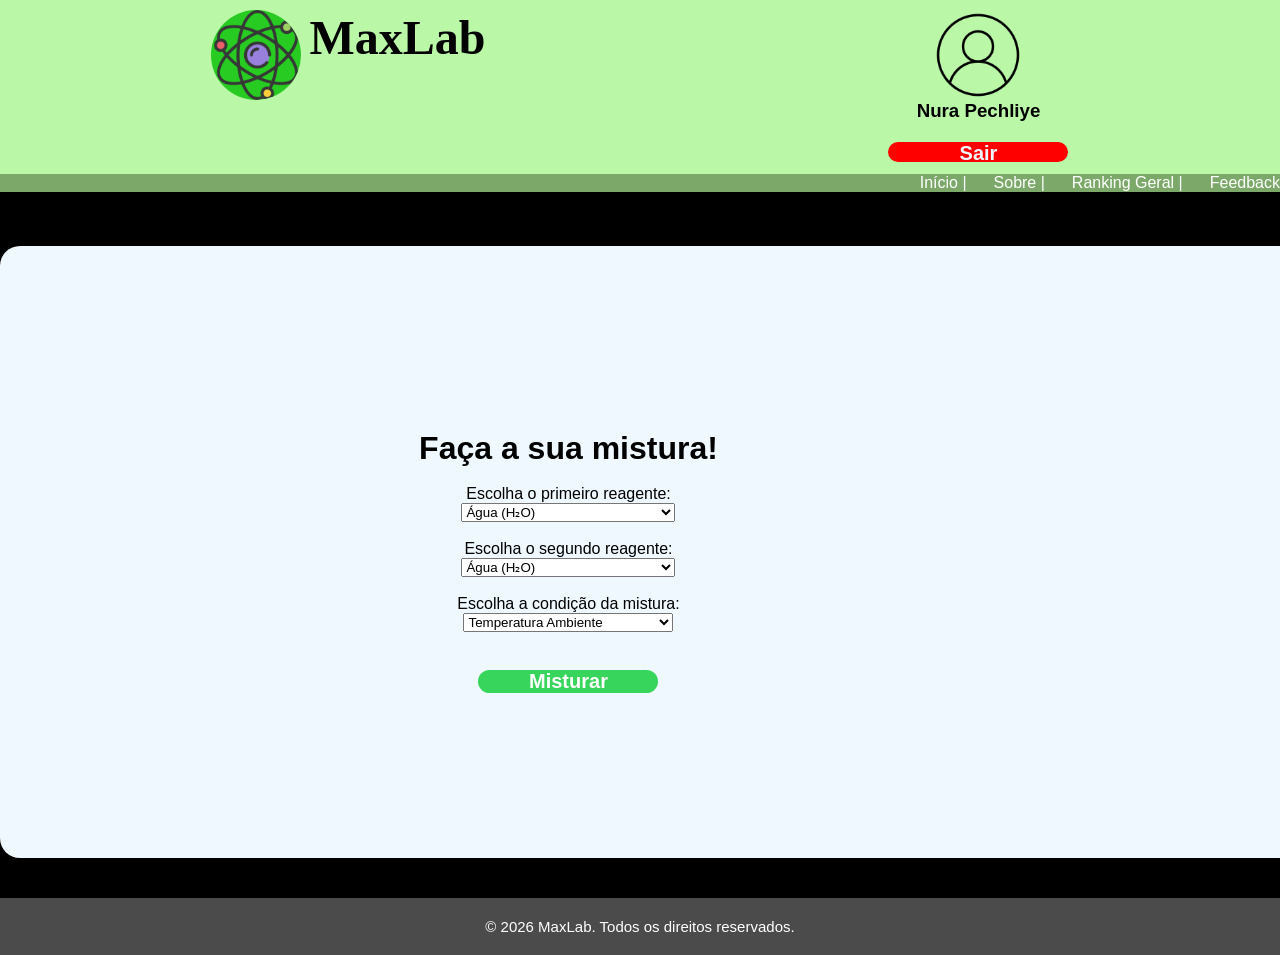
<file: index.html>
<!DOCTYPE html>
<html lang="en">

<head>
    <meta charset="UTF-8">
    <meta name="viewport" content="width=device-width, initial-scale=1.0">
    <title>Página Inicial</title>
    <link rel="stylesheet" href="style.css">
     <script src="lab.js"></script>
     <script src="misturas.js"></script>
     <script src="sw.js"></script>
     <link rel="manifest" href="manifest.json">
</head>

<body>

    <header>

        <div class="logo">
            <img class="icon" src="bioquimica.png">
            <h1 class="logonome">MaxLab</h1>
        </div>

        <div class="perfil">
            <img src="perfil provi.png" class="fotoperfil" alt="" srcset="">
            <h3>Nura Pechliye</h3>

            <div class="sair">
                <button class="sairbot" src="login.html">Sair</button>
            </div>
        </div>



    </header>

    <nav>
        <a href="index.html">Início | </a>
        <a href="sobre.html">Sobre | </a>
        <a href="ranking.html">Ranking Geral | </a>
        <a href="feedback.html">Feedback</a>
    </nav>

    <br><br><br>

    <center>
        <div class="conteudo">

            <main class="quadro" id="fazer">

                <form action="misturar.php" method="POST">
                    <br>
                    <h1>Faça a sua mistura!</h1> <br>


                    <label for="">Escolha o primeiro reagente:</label>
                    <br>
                    <select class="obj1" name="reagente1">
                        <option value="H2O"> Água (H₂O)</option>
                        <option value="CH3COOH"> Vinagre (CH₃COOH)</option>
                        <option value="NaHCO3"> Bicarbonato de Sódio (NaHCO₃)</option>
                        <option value="NaCl"> Sal (NaCl)</option>
                        <option value="C12H22O11"> Açúcar (C₁₂H₂₂O₁₁)</option>
                        <option value="HCl"> Ácido Clorídrico (HCl)</option>
                        <option value="NaOH"> Hidróxido de Sódio (NaOH)</option>
                        <option value="CuSO4"> Sulfato de Cobre (CuSO₄)</option>
                        <option value="AgNO3"> Nitrato de Prata (AgNO₃)</option>
                        <option value="C2H5OH"> Etanol (C₂H₅OH)</option>
                    </select>
                    <br>
                    <div class="obj2"></div>
                    <br>
                    <label for="">Escolha o segundo reagente:</label>
                    <br>
                    <select class="obj3" name="reagente2">
                        <option value="H2O"> Água (H₂O)</option>
                        <option value="CH3COOH"> Vinagre (CH₃COOH)</option>
                        <option value="NaHCO3"> Bicarbonato de Sódio (NaHCO₃)</option>
                        <option value="NaCl"> Sal (NaCl)</option>
                        <option value="C12H22O11"> Açúcar (C₁₂H₂₂O₁₁)</option>
                        <option value="HCl"> Ácido Clorídrico (HCl)</option>
                        <option value="NaOH"> Hidróxido de Sódio (NaOH)</option>
                        <option value="CuSO4"> Sulfato de Cobre (CuSO₄)</option>
                        <option value="AgNO3"> Nitrato de Prata (AgNO₃)</option>
                        <option value="C2H5OH"> Etanol (C₂H₅OH)</option>
                    </select>

                    <br><br>
                    <label for="">Escolha a condição da mistura:</label>
                    <br>
                    <select class="obj4" name="condicao">
                        <option value="ambiente">Temperatura Ambiente</option>
                        <option value="quente">Alta Temperatura (Aquecer)</option>
                        <option value="frio">Baixa Temperatura (Resfriar)</option>
                        <option value="agitar">Agitar / Misturar Vigorosamente</option>
                        <option value="repouso">Repouso (sem agitar)</option>
                    </select>

                    <br><br> <button type="submit">Misturar</button>
                </form>

                <div id="resultado" class="result" style="display:none;">
                    <br><br><br><br>
                    <h2>Resultado:</h2>
                    <p id="textoResultado"></p>

                    <button onclick="voltar()">Voltar</button>
                </div>

            </main>

            <aside>

                <ul>
                    <li>Histórico</li>
                    <li>Histórico</li>
                    <li>Histórico</li>
                    <li>Histórico</li>
                    <li>Histórico</li>
                    <li>Histórico</li>
                    <li>Histórico</li>
                </ul>

            </aside>

        </div>
    </center>


    <footer>
        <p>&copy; 2026 MaxLab. Todos os direitos reservados.</p>
    </footer>

</body>

</html>
</file>
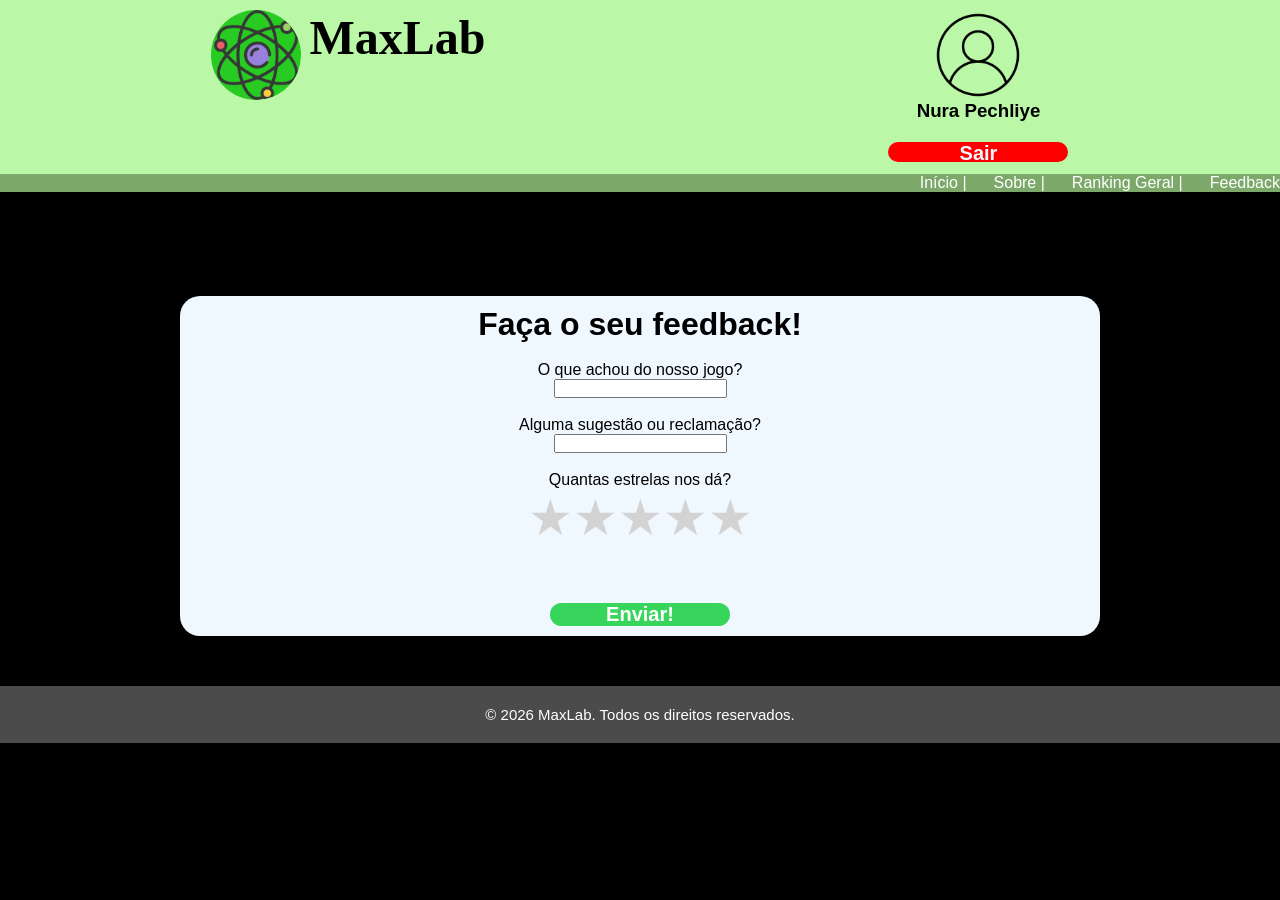
<file: feedback.html>
<!DOCTYPE html>
<html lang="en">

<head>
    <meta charset="UTF-8">
    <meta name="viewport" content="width=device-width, initial-scale=1.0">
    <title>Página Inicial</title>
    <link rel="stylesheet" href="feedback.css">
    <script src="sw.js"></script>
    <link rel="manifest" href="manifest.json">
</head>

<body>

    <header>

        <div class="logo">
            <img class="icon" src="bioquimica.png">
            <h1 class="logonome">MaxLab</h1>
        </div>

        <div class="perfil">
            <img src="perfil provi.png" class="fotoperfil" alt="" srcset="">
            <h3>Nura Pechliye</h3>

            <div class="sair">
                <button class="sairbot" src="login.html">Sair</button>
            </div>
        </div>


    </header>

    <nav>
        <a href="index.html">Início | </a>
        <a href="sobre.html">Sobre | </a>
        <a href="ranking.html">Ranking Geral | </a>
        <a href="feedback.html">Feedback</a>
    </nav>

    <br><br><br>


    <div class="conteudo">
        <center>
        <h1>Faça o seu feedback!</h1> <br>

        <form action="feedback.php" method="post">

            <label for="">O que achou do nosso jogo?</label> <br>
            <input type="text" name="" id=""><br><br>

            <label for="">Alguma sugestão ou reclamação?</label><br>
            <input type="text" name="" id=""><br><br>

            <label for="">Quantas estrelas nos dá?</label><br>
            <div class="estrelas">
                <input type="radio" id="estrela5" name="nota" value="5">
                <label for="estrela5">★</label>

                <input type="radio" id="estrela4" name="nota" value="4">
                <label for="estrela4">★</label>

                <input type="radio" id="estrela3" name="nota" value="3">
                <label for="estrela3">★</label>

                <input type="radio" id="estrela2" name="nota" value="2">
                <label for="estrela2">★</label>

                <input type="radio" id="estrela1" name="nota" value="1">
                <label for="estrela1">★</label>
            </div><br><br>

            <button type="submit">Enviar!</button>

        </form>

    </center>
    </div>



    <footer>
        <p>&copy; 2026 MaxLab. Todos os direitos reservados.</p>
    </footer>

</body>

</html>
</file>
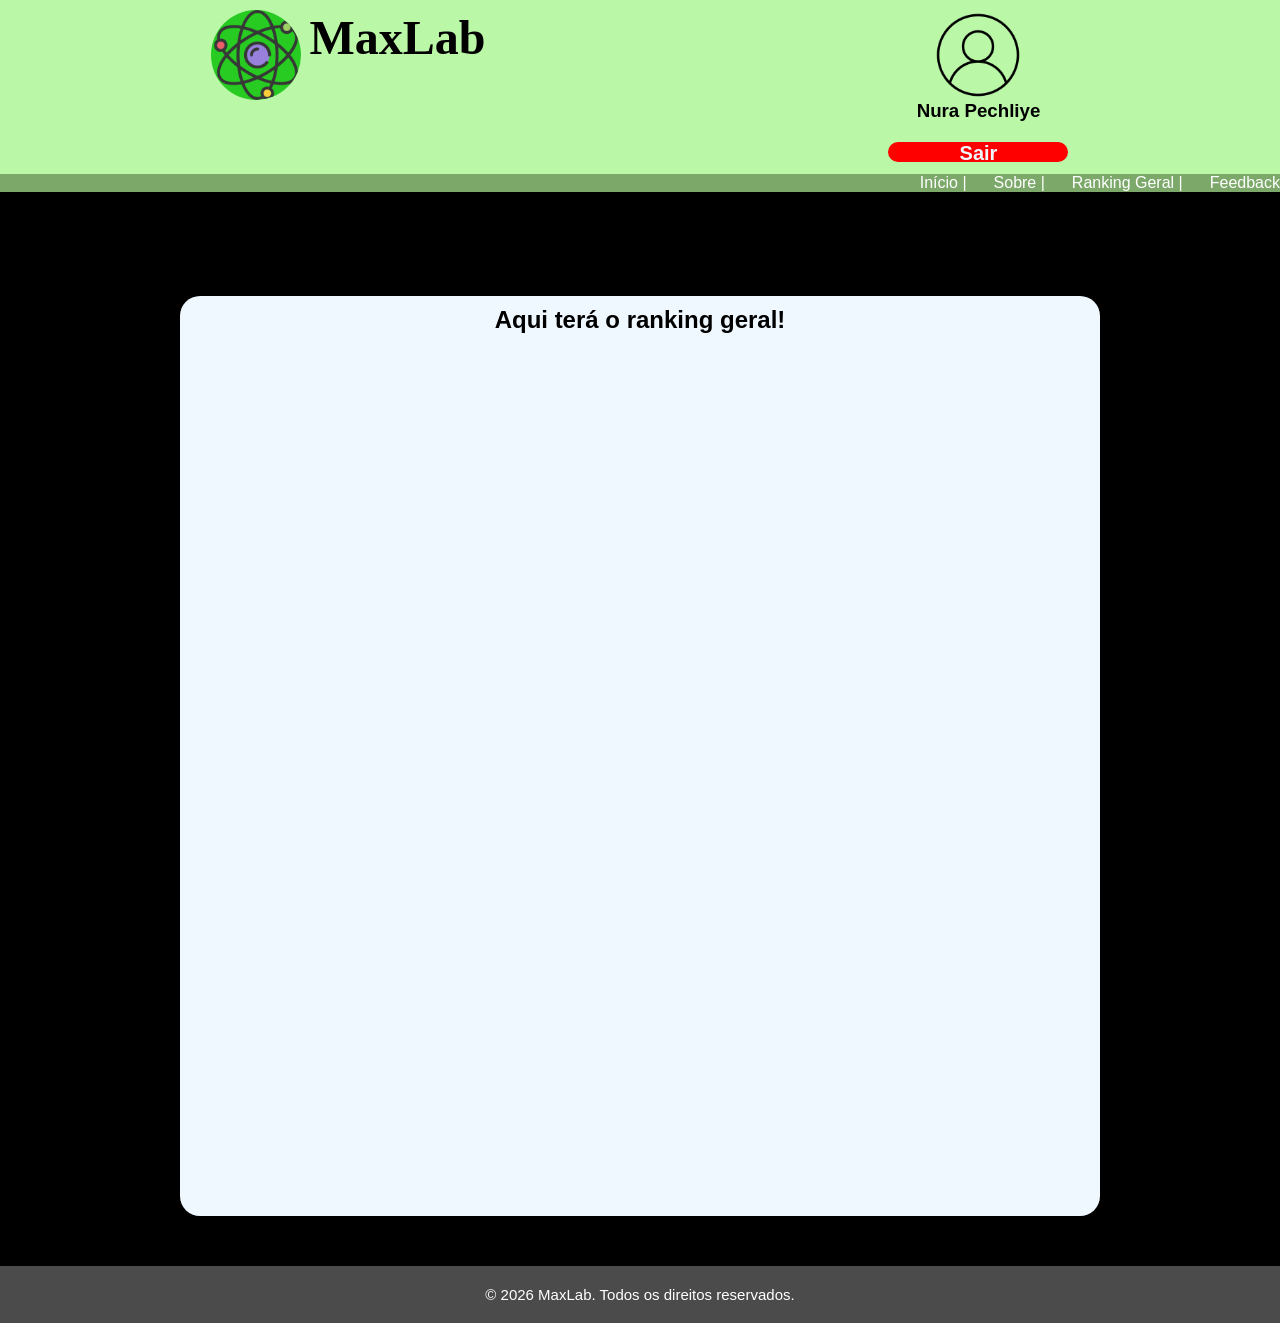
<file: ranking.html>
<!DOCTYPE html>
<html lang="en">

<head>
    <meta charset="UTF-8">
    <meta name="viewport" content="width=device-width, initial-scale=1.0">
    <title>Página Inicial</title>
    <link rel="stylesheet" href="ranking.css">
    <script src="sw.js"></script>
     <link rel="manifest" href="manifest.json">
</head>

<body>

    <header>

        <div class="logo">
            <img class="icon" src="bioquimica.png">
            <h1 class="logonome">MaxLab</h1>
        </div>

        <div class="perfil">
            <img src="perfil provi.png" class="fotoperfil" alt="" srcset="">
            <h3>Nura Pechliye</h3>

            <div class="sair">
                <button class="sairbot" src="login.html">Sair</button>
            </div>
        </div>


    </header>

    <nav>
        <a href="index.html">Início | </a>
        <a href="sobre.html">Sobre | </a>
        <a href="ranking.html">Ranking Geral | </a>
        <a href="feedback.html">Feedback</a>
    </nav>

    <br><br><br>


    <div class="conteudo">
    <center>
        

        <h2>Aqui terá o ranking geral!</h2>

    </center>
    </div>



    <footer>
        <p>&copy; 2026 MaxLab. Todos os direitos reservados.</p>
    </footer>

</body>

</html>
</file>
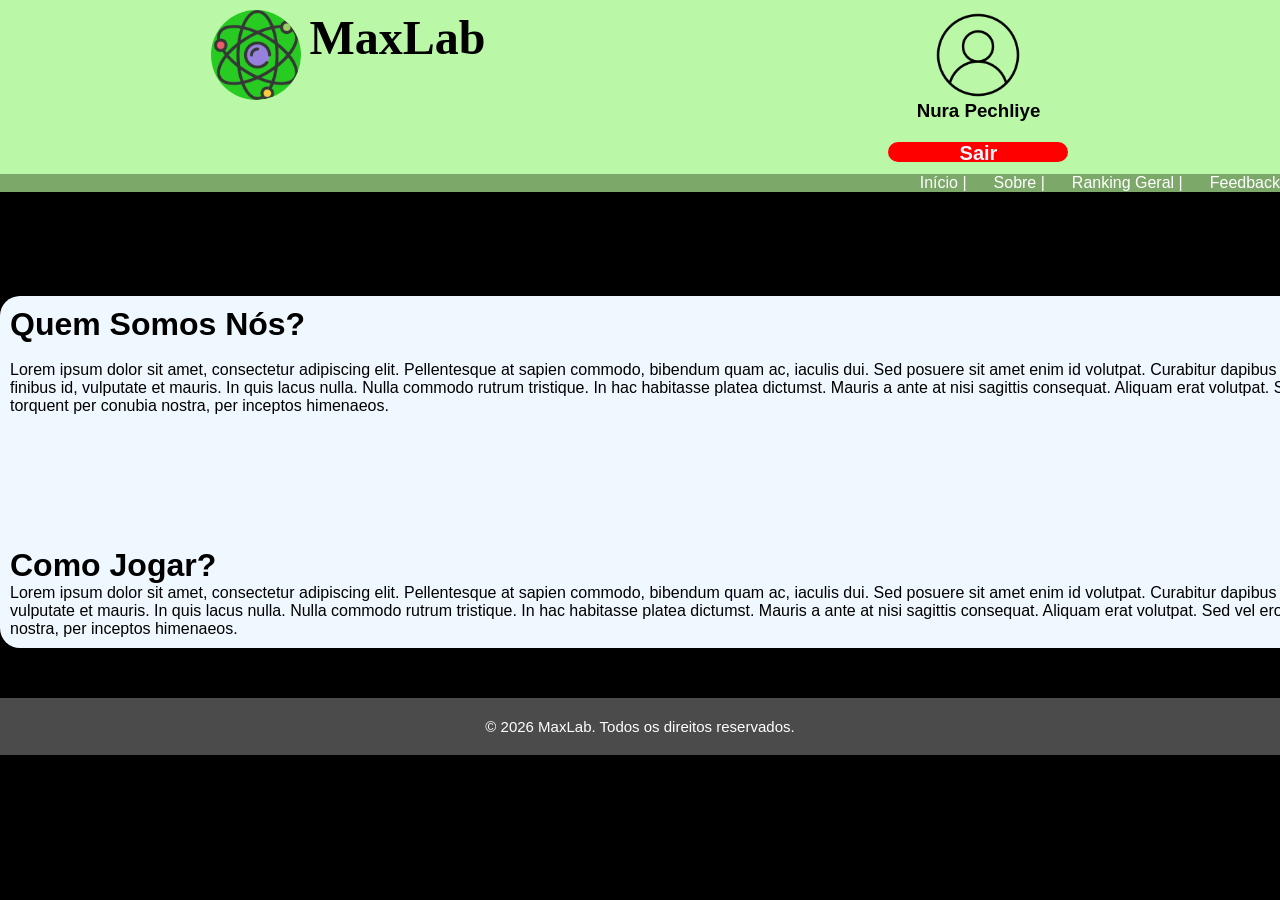
<file: sobre.html>
<!DOCTYPE html>
<html lang="en">

<head>
    <meta charset="UTF-8">
    <meta name="viewport" content="width=device-width, initial-scale=1.0">
    <title>Página Inicial</title>
    <link rel="stylesheet" href="sobre.css">
    <script src="sw.js"></script>
    <link rel="manifest" href="manifest.json">
</head>

<body>

    <header>

        <div class="logo">
        <img class="icon" src="bioquimica.png">
        <h1 class="logonome">MaxLab</h1>
        </div>

        <div class="perfil">
            <img src="perfil provi.png" class="fotoperfil" alt="" srcset="">
            <h3>Nura Pechliye</h3>

            <div class="sair">
                <button class="sairbot" src="login.html">Sair</button>
            </div>
        </div>

        
    </header>

    <nav>
        <a href="index.html">Início | </a>
        <a href="sobre.html">Sobre | </a>
        <a href="ranking.html">Ranking Geral | </a>
        <a href="feedback.html">Feedback</a>
    </nav>

    <br><br><br>

 
    <div class="conteudo">
        <h1>Quem Somos Nós?</h1> <br>
        
        <div class="corte"><p>Lorem ipsum dolor sit amet, consectetur adipiscing elit. Pellentesque at sapien commodo, bibendum quam ac, iaculis dui. Sed posuere sit amet enim id volutpat. Curabitur dapibus efficitur lacus eget tristique. Maecenas erat nibh, placerat id finibus id, vulputate et mauris. In quis lacus nulla. Nulla commodo rutrum tristique. In hac habitasse platea dictumst. Mauris a ante at nisi sagittis consequat. Aliquam erat volutpat. Sed vel eros sapien. Class aptent taciti sociosqu ad litora torquent per conubia nostra, per inceptos himenaeos.</p>
        <img src="pessoa1.jpg" alt="" width="100vh" height="150vh">
        </div>
            <br><br>
        <h1>Como Jogar?</h1>
        <p>Lorem ipsum dolor sit amet, consectetur adipiscing elit. Pellentesque at sapien commodo, bibendum quam ac, iaculis dui. Sed posuere sit amet enim id volutpat. Curabitur dapibus efficitur lacus eget tristique. Maecenas erat nibh, placerat id finibus id, vulputate et mauris. In quis lacus nulla. Nulla commodo rutrum tristique. In hac habitasse platea dictumst. Mauris a ante at nisi sagittis consequat. Aliquam erat volutpat. Sed vel eros sapien. Class aptent taciti sociosqu ad litora torquent per conubia nostra, per inceptos himenaeos.</p>
    </div></center>
  

    <footer>
        <p>&copy; 2026 MaxLab. Todos os direitos reservados.</p>
    </footer>

</body>

</html>
</file>
<file: style.css>
* {
    padding: 0;
    margin: 0;
}

body {
    background: black;
    font-family: Arial, "Helvetica Neue", Helvetica, sans-serif;
}

header {
    background: #baf7a7;
    padding: 10px;
    display: flex;
    justify-content: space-around;
}

nav {
    display: flex;
    justify-content: flex-end;
    gap: 3vh;
    background: #7ca96a;
}


.perfil {
    display: flex;
    flex-direction: column;
    align-items: center;
}

.fotoperfil {
    width: 10vh;
    height: 10vh;
}

.icon {
    background-color: rgb(39, 203, 33);
    width: 10vh;
    height: 10vh;
    border-radius: 10vh;
}

.logonome {
    font-size:300%;
    font-family: fantasy;
}

.logo {
    display: flex;
    flex-direction: row;
    gap: 8px;
}

a {
    text-decoration: none;
    color: rgb(255, 255, 255);
}

h3 {
    font-family: Arial, Helvetica, sans-serif;
}

.quadro {
    background-color: aliceblue;
    border-radius: 5vh;
    display: flex;
    justify-content: center;
    height: 30vh;
    align-items: center;
    width: 60vh;
}

aside {
    background-color: aliceblue;
    text-decoration: none;
    color: rgb(0, 0, 0);
    z-index: 2;
    width: 20vh;
    display: flex;
    align-items: center;
    align-self: center;
    border-radius:20px;
    padding:15px;

}

.conteudo {
    align-items: center;
    padding: 4vh;
    border-radius:20px;
    background-color: aliceblue;
    display: flex;
    justify-content: space-around;
    width: 200vh;
    height: auto;
    min-height: 60vh;
}

.sairbot {
    background-color: rgb(255, 0, 0);
    color: aliceblue;
    border-radius: 20px;
    height: 20px;
}

button{
    margin-top:20px;
    width:180px;
    border:none;
    border-radius:20px;
    background:#38d55c;
    color:white;
    font-size:20px;
    font-weight:bold;
    cursor:pointer;
}

footer{
    margin-top: 40px;
    background: #4b4b4b;
    color: white;
    text-align: center;
    padding: 20px;
    font-family: Arial, Helvetica, sans-serif;
    font-size: 15px;
}

.result {
    padding: 20vh;
}
</file>
<file: feedback.css>
* {
    padding: 0;
    margin: 0;
}

body {
    background: black;
    font-family: Arial, "Helvetica Neue", Helvetica, sans-serif;
}

header {
    background: #baf7a7;
    padding: 10px;
    display: flex;
    justify-content: space-around;
}

nav {
    display: flex;
    justify-content: flex-end;
    gap: 3vh;
    background: #7ca96a;
}


.perfil {
    display: flex;
    flex-direction: column;
    align-items: center;
}

.fotoperfil {
    width: 10vh;
    height: 10vh;
}

.icon {
    background-color: rgb(39, 203, 33);
    width: 10vh;
    height: 10vh;
    border-radius: 10vh;
}

.logonome {
    font-size:300%;
    font-family: fantasy;
}

.logo {
    display: flex;
    flex-direction: row;
    gap: 8px;
}

a {
    text-decoration: none;
    color: rgb(255, 255, 255);
}

.conteudo {
    display: flex;
    flex-direction: column;
    gap: 10vh;
    border-radius:20px;
    background-color: aliceblue;
    width: 100vh;
    height: auto;
    margin: 50px auto;
    padding: 10px;
}

.sairbot {
    background-color: rgb(255, 0, 0);
    color: aliceblue;
    border-radius: 20px;
    height: 20px;
}

button{
    margin-top:20px;
    width:180px;
    border:none;
    border-radius:20px;
    background:#38d55c;
    color:white;
    font-size:20px;
    font-weight:bold;
    cursor:pointer;
}

.corte {
    display: flex;
    flex-direction: row;
    justify-content: space-between;
}

p{
    word-wrap: break-word;
    overflow-wrap: break-word;
}

.estrelas{
    display:flex;
    flex-direction: row-reverse;
    justify-content:center;
}

.estrelas input{
    display:none;
}

.estrelas label{
    font-size:50px;
    color:lightgray;
    cursor:pointer;
}

.estrelas input:checked ~ label{
    color:gold;
}

.estrelas label:hover,
.estrelas label:hover ~ label{
    color:gold;
}

footer{
    margin-top: 40px;
    background: #4b4b4b;
    color: white;
    text-align: center;
    padding: 20px;
    font-family: Arial, Helvetica, sans-serif;
    font-size: 15px;
}
</file>
<file: ranking.css>
* {
    padding: 0;
    margin: 0;
}

body {
    background: black;
    font-family: Arial, "Helvetica Neue", Helvetica, sans-serif;
}

header {
    background: #baf7a7;
    padding: 10px;
    display: flex;
    justify-content: space-around;
}

nav {
    display: flex;
    justify-content: flex-end;
    gap: 3vh;
    background: #7ca96a;
}


.perfil {
    display: flex;
    flex-direction: column;
    align-items: center;
}

.fotoperfil {
    width: 10vh;
    height: 10vh;
}

.icon {
    background-color: rgb(39, 203, 33);
    width: 10vh;
    height: 10vh;
    border-radius: 10vh;
}

.logonome {
    font-size:300%;
    font-family: fantasy;
}

.logo {
    display: flex;
    flex-direction: row;
    gap: 8px;
}

a {
    text-decoration: none;
    color: rgb(255, 255, 255);
}

.conteudo {
    display: flex;
    flex-direction: column;
    gap: 10vh;
    border-radius:20px;
    background-color: aliceblue;
    width: 100vh;
    height: 100vh;
    margin: 50px auto;
    padding: 10px;
}

.sairbot {
    background-color: rgb(255, 0, 0);
    color: aliceblue;
    border-radius: 20px;
    height: 20px;
}

button{
    margin-top:20px;
    width:180px;
    border:none;
    border-radius:20px;
    background:#38d55c;
    color:white;
    font-size:20px;
    font-weight:bold;
    cursor:pointer;
}

footer{
    margin-top: 40px;
    background: #4b4b4b;
    color: white;
    text-align: center;
    padding: 20px;
    font-family: Arial, Helvetica, sans-serif;
    font-size: 15px;
}
</file>
<file: sobre.css>
* {
    padding: 0;
    margin: 0;
}

body {
    background: black;
    font-family: Arial, "Helvetica Neue", Helvetica, sans-serif;
}

header {
    background: #baf7a7;
    padding: 10px;
    display: flex;
    justify-content: space-around;
}

nav {
    display: flex;
    justify-content: flex-end;
    gap: 3vh;
    background: #7ca96a;
}


.perfil {
    display: flex;
    flex-direction: column;
    align-items: center;
}

.fotoperfil {
    width: 10vh;
    height: 10vh;
}

.icon {
    background-color: rgb(39, 203, 33);
    width: 10vh;
    height: 10vh;
    border-radius: 10vh;
}

.logonome {
    font-size:300%;
    font-family: fantasy;
}

.logo {
    display: flex;
    flex-direction: row;
    gap: 8px;
}

a {
    text-decoration: none;
    color: rgb(255, 255, 255);
}

.conteudo {
    border-radius:20px;
    background-color: aliceblue;
    width: 200vh;
    height: auto;
    margin: 50px auto;
    padding: 10px;
}

.sairbot {
    background-color: rgb(255, 0, 0);
    color: aliceblue;
    border-radius: 20px;
    height: 20px;
}

button{
    margin-top:20px;
    width:180px;
    border:none;
    border-radius:20px;
    background:#38d55c;
    color:white;
    font-size:20px;
    font-weight:bold;
    cursor:pointer;
}

.corte {
    display: flex;
    flex-direction: row;
    justify-content: space-between;
}

p{
    word-wrap: break-word;
    overflow-wrap: break-word;
}

footer{
    margin-top: 40px;
    background: #4b4b4b;
    color: white;
    text-align: center;
    padding: 20px;
    font-family: Arial, Helvetica, sans-serif;
    font-size: 15px;
}
</file>
